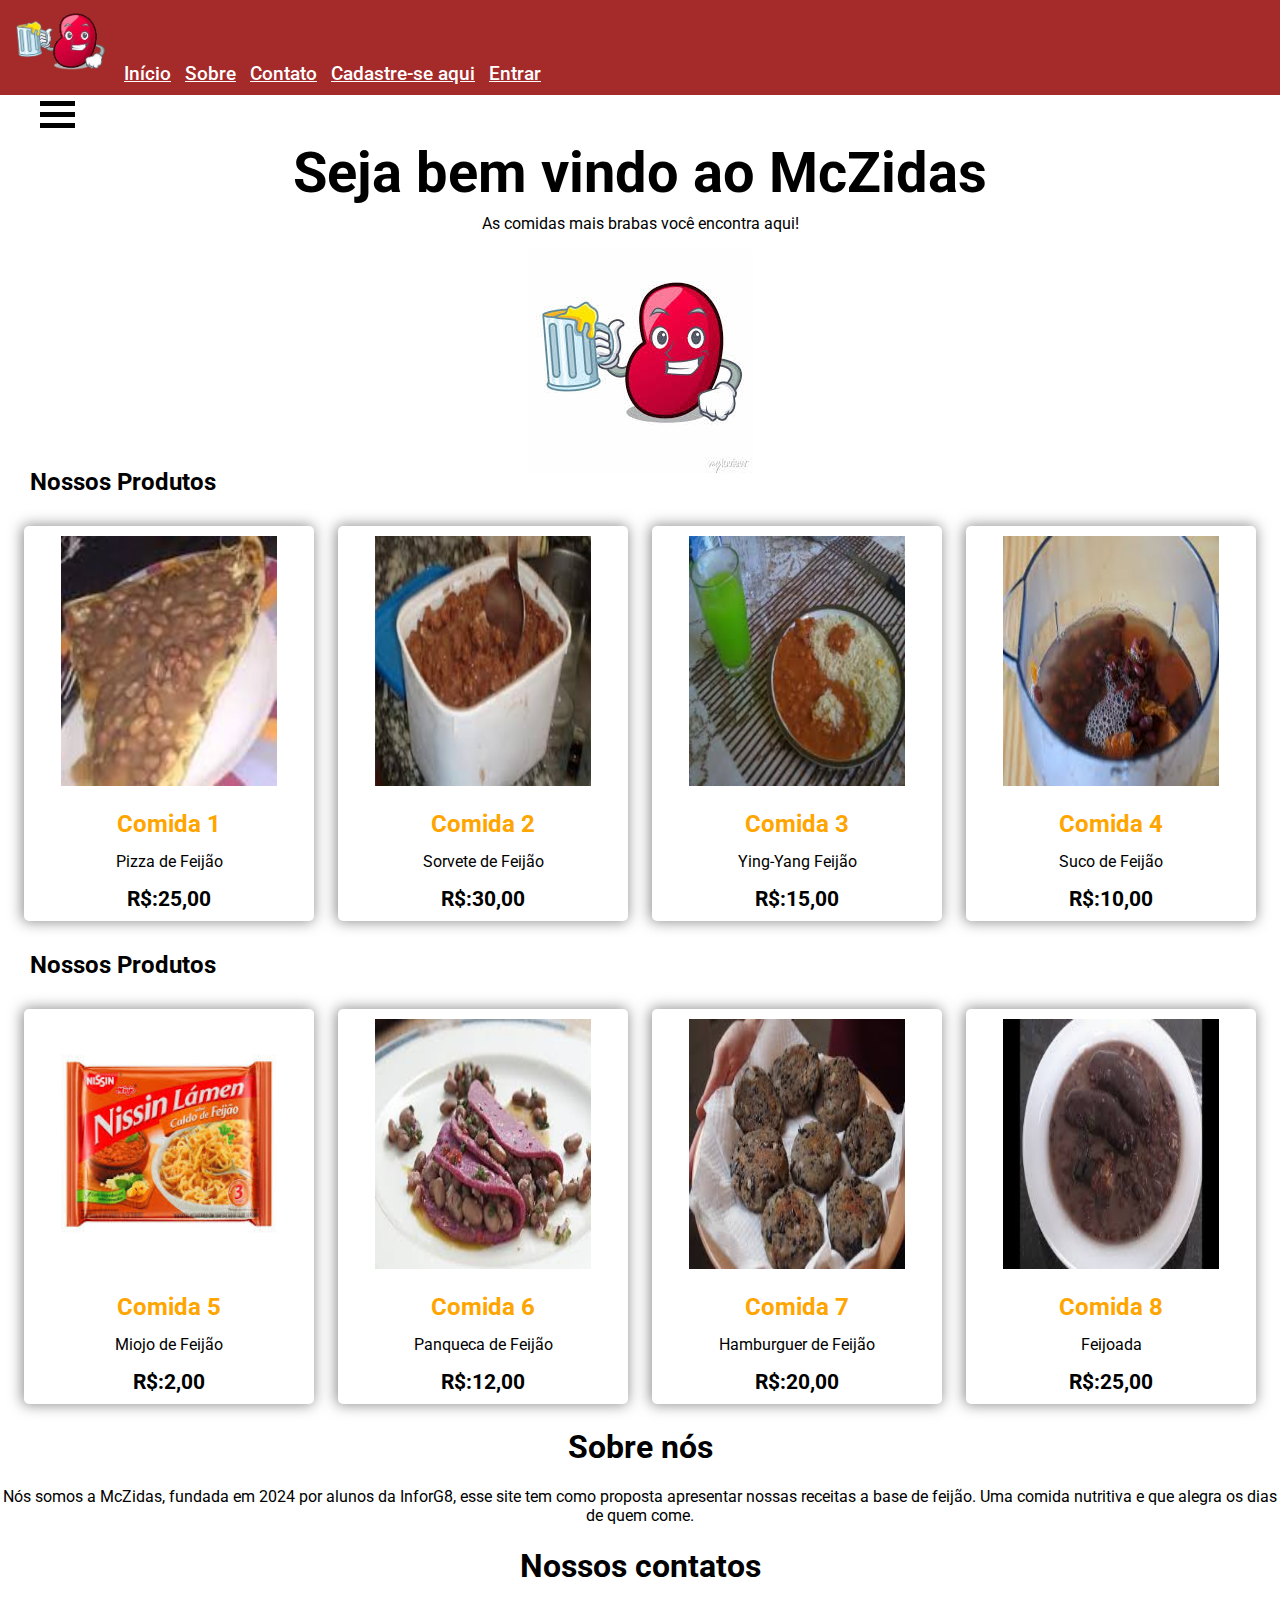
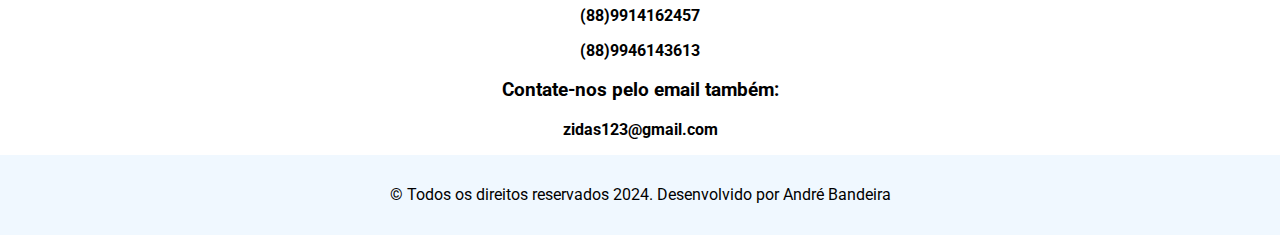
<file: Loja/index.html>
<!DOCTYPE html>
<html lang="pt-br">
<head>
    <meta charset="UTF-8">
    <meta name="viewport" content="width=device-width, initial-scale=1.0">
    <title>Loja McZidas</title>
    <link rel="stylesheet" href="./css/style.css">
</head>
<body>
    <div class="container">
       <header>
        <nav class="menu">
            <img src="./img/logo-removebg-preview.png" alt="logo" id="logo-img">
            <a href="#banner_" class="menu-item">Início</a>
            <a href="#sobre" class="menu-item">Sobre</a>
            <a href="#contato" class="menu-item">Contato</a>
            <a href="./cadastro.html" class="menu-item">Cadastre-se aqui</a>
            <a href="./login.html" class="menu-item">Entrar</a>
            
        </nav>
        <div class="botao" onclick="myFunction(this)">
            <div class="bar1"></div>
            <div class="bar2"></div>
            <div class="bar3"></div>
          </div>

       
    </header>
       <section class="banner">
        <h1>Seja bem vindo ao McZidas</h1>
            <p>As comidas mais brabas você encontra aqui!</p>
            <img src="./img/logo.jpg" alt="imglogo">
    </section>
    <section class="produtos">
        <!-- Titulo -->
        <h2>Nossos Produtos</h2>
        <!-- Produtos -->
        <div>
            <div class="produto" onclick="confirmarCompra()"> 
                <img src="./img/pizzafe.jpg" alt="produto" class="produto-imagem">
                <h3 class="produto-nome">Comida 1</h3>
                <p class="produto-descricao">Pizza de Feijão</p>
                <span class="produto-preco">R$:25,00</span>
            </div>
            <!-- Produto -->
            <div class="produto" onclick="confirmarCompra()">
                <img src="./img/sorvete.jpg" alt="produto" class="produto-imagem">
                <h3 class="produto-nome">Comida 2</h3>
                <p class="produto-descricao">Sorvete de Feijão</p>
                <span class="produto-preco">R$:30,00</span>
            </div>
            <!-- Produto -->
            <div class="produto" onclick="confirmarCompra()">
                <img src="./img/yi.jpg" alt="produto" class="produto-imagem">
                <h3 class="produto-nome">Comida 3</h3>
                <p class="produto-descricao">Ying-Yang Feijão</p>
                <span class="produto-preco">R$:15,00</span>
            </div>
            <!-- Produto -->
            <div class="produto" onclick="confirmarCompra()">
                <img src="./img/suc.jpg" alt="produto" class="produto-imagem">
                <h3 class="produto-nome">Comida 4</h3>
                <p class="produto-descricao">Suco de Feijão</p>
                <span class="produto-preco">R$:10,00</span>
            </div>
        </div>
    </section>
    <section class="produtos" onclick="confirmarCompra()">
        <!-- Titulo -->
        <h2>Nossos Produtos</h2>
        <!-- Produtos -->
        <div>
            <div class="produto" onclick="confirmarCompra()">
                <img src="./img/miojo.jpg" alt="produto" class="produto-imagem">
                <h3 class="produto-nome">Comida 5</h3>
                <p class="produto-descricao">Miojo de Feijão</p>
                <span class="produto-preco">R$:2,00</span>
            </div>
            <!-- Produto -->
            <div class="produto" onclick="confirmarCompra()">
                <img src="./img/pan.jpg" alt="produto" class="produto-imagem">
                <h3 class="produto-nome">Comida 6</h3>
                <p class="produto-descricao">Panqueca de Feijão</p>
                <span class="produto-preco">R$:12,00</span>
            </div>
            <!-- Produto -->
            <div class="produto" onclick="confirmarCompra()">
                <img src="./img/ham.jpg" alt="produto" class="produto-imagem">
                <h3 class="produto-nome">Comida 7</h3>
                <p class="produto-descricao">Hamburguer de Feijão</p>
                <span class="produto-preco">R$:20,00</span>
            </div>
            <!-- Produto -->
            <div class="produto" onclick="confirmarCompra()">
                <img src="./img/fe.jpg" alt="produto" class="produto-imagem">
                <h3 class="produto-nome">Comida 8</h3>
                <p class="produto-descricao">Feijoada</p>
                <span class="produto-preco">R$:25,00</span>
            </div>
        </div>
    </section>
    <section id="sobre">
        <h1>Sobre nós</h1>
        <p>Nós somos a McZidas, fundada em 2024 por alunos da InforG8, esse site tem como proposta apresentar nossas receitas a base de feijão. Uma comida nutritiva e que alegra os dias de quem come.</p>
    </section>
    <section id="contato">
        <h1>Nossos contatos</h1>
        <p><b>(88)9914162457</b></p>
        <p><b>(88)9946143613</b></p>
        <h3>Contate-nos pelo email também:</h3>
        <p><b>zidas123@gmail.com</b></p>
    </section>

    <footer>
        <p>&copy; Todos os direitos reservados 2024. Desenvolvido por André Bandeira</p>
    </footer>
</div>
    </div>
    <script>
        function myFunction(x) {
         x.classList.toggle("change");
         let menu = document.querySelector(".menu");
         console.log(menu)
         if(menu.style.display == 'block'){
            menu.style.display = 'none'
         }else{
            menu.style.display = 'block'

         }
        
    }
    function confirmarCompra() {
    const confirmacao = confirm("Você quer confirmar a compra?");
    if (confirmacao) {
        document.getElementById('compraConfirmada').style.display = 'block';
    }else{
        alert("Se lascar então.");
    }
}
    </script>
</body>
</html>
</file>
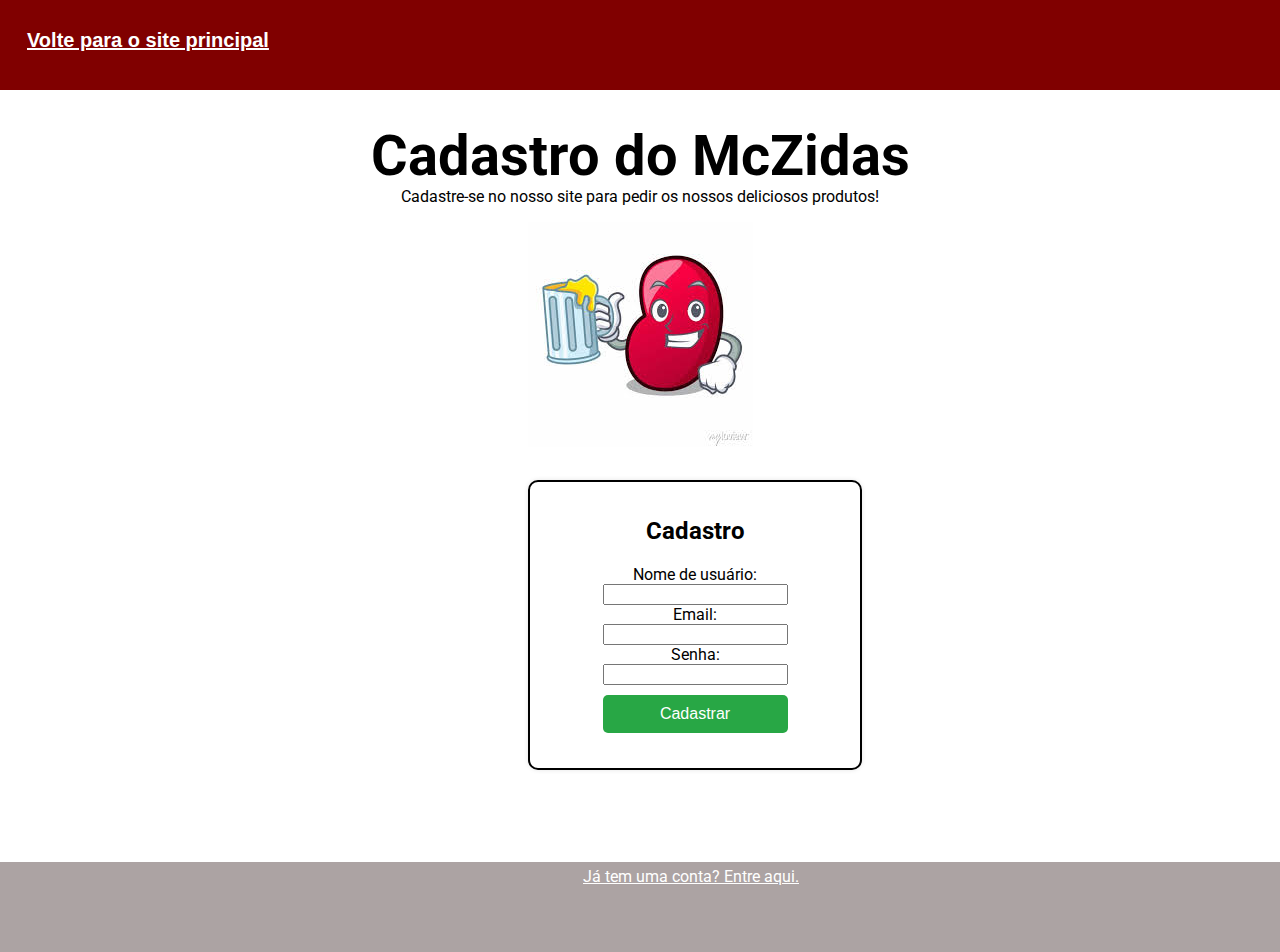
<file: Loja/cadastro.html>
<!DOCTYPE html>
<html lang="pt-br">
<head>
    <meta charset="UTF-8">
    <meta name="viewport" content="width=device-width, initial-scale=1.0">
    <title>Cadastro do McZidas</title>
    <link rel="stylesheet" href="./css/cadastro.css">
</head>
<body>
    <div class="container">
        <header>
            <nav class="menu">
                <h2 style="color: #800000;">dsgasf<a href="./index.html" id="site-prin">Volte para o site principal</a></h2>
                
            </nav>
        </header>
        <section class="banner">
            <h1>Cadastro do McZidas</h1>
                <p>Cadastre-se no nosso site para pedir os nossos deliciosos produtos!</p>
                <img src="./img/logo.jpg" alt="imglogo">
        </section>
        <div class="form-container">
            <h2>Cadastro</h2>
            <form id="signup-form" method="POST" action="processar.php">
                <label for="signup-username">Nome de usuário:</label><br>
                <input type="text" id="signup-username" name="signup-username" required><br>
                
                <label for="signup-email">Email:</label><br>
                <input type="email" id="signup-email" name="signup-email" required><br>
                
                <label for="signup-password">Senha:</label><br>
                <input type="password" id="signup-password" name="signup-password" required><br>
                
                <button type="submit">Cadastrar</button>
            </form>
        </div>
        <footer>
            <a href="./login.html" style="margin-left: 580px;">Já tem uma conta? Entre aqui.</a>
        </footer>
        
    </div>
    <script>
        document.getElementById('signup-form').addEventListener('submit', function(event) {
            event.preventDefault();
            window.location.href = 'index.html';
        });
    </script>
</body>
</html>
</file>
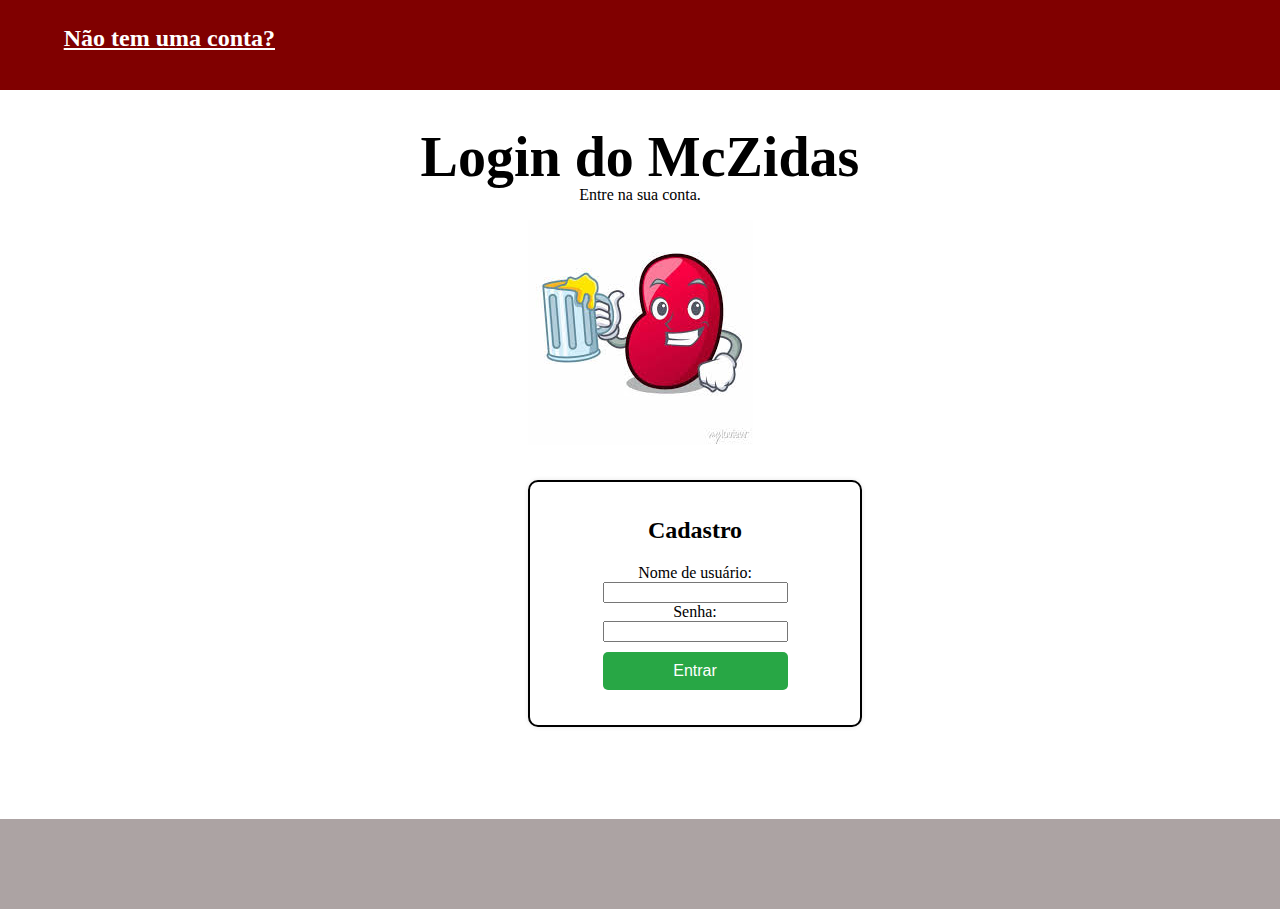
<file: Loja/login.html>
<!DOCTYPE html>
<html lang="pt-br">
<head>
    <meta charset="UTF-8">
    <meta name="viewport" content="width=device-width, initial-scale=1.0">
    <title>Login</title>
    <link rel="stylesheet" href="./css/login.css">
</head>
<body>
    <div class="container">
        <header>
            <nav class="menu">
                <h2 style="color: #800000;">jkfha <a href="./cadastro.html">Não tem uma conta?</a></h2>
            </nav>
        </header>
        <section class="banner">
            <h1>Login do McZidas</h1>
            <p>Entre na sua conta.</p>
            <img src="./img/logo.jpg" alt="imglogo">
        </section>
        <div class="form-container">
            <h2>Cadastro</h2>
            <form id="login-form">
                <label for="login-username">Nome de usuário:</label><br>
                <input type="text" id="login-username" name="login-username" required><br>
                
                <label for="login-password">Senha:</label><br>
                <input type="password" id="login-password" name="login-password" required><br>
                
                <button type="submit">Entrar</button>
            </form>
        </div>
        <footer>
            
        </footer>
    </div>
    <script>
        document.getElementById('login-form').addEventListener('submit', function(event) {
            event.preventDefault();
            window.location.href = 'index.html';
        });
    </script>
</body>
</html>
</file>
<file: Loja/css/style.css>
@import url('https://fonts.googleapis.com/css2?family=Roboto:ital,wght@0,100;0,300;0,400;0,500;0,700;0,900;1,100;1,300;1,400;1,500;1,700;1,900&display=swap');
*{
    box-sizing: border-box;

}
body{
    margin: 0px;
    padding: 0px;
    font-family: "Roboto", sans-serif;
    font-weight: 400;
    font-style: normal;
}

a{
    text-decoration: underline;
}
a:hover{
    color: orange;
}
.menu{
    background-color: brown;
    padding: 10px;
}
.menu > a{
    color: #fff;
}
.menu > a:hover{
    color: rgb(0, 255, 8);
}
.menu > .logo{
    color: rgb(52, 209, 8);
    font-size: 1.5rem;
    font-weight: 600;
    margin-right: 1480px;
}
.menu-item{
    margin-left: 10px;
    font-size: 1.2rem;
    font-weight: 500;
}

/* banner */

.banner{
    display: flex;
    justify-content: center;
    align-items: center;
    flex-direction: column;
    background-color: rgb(255, 255, 255);
    height: 300px;
    padding: 70px;
}

.banner > h1{
    font-size: 3.5rem;
}

.banner > p{
    margin-top: -30px;
}

/* produtos */
.produtos > h2{
    margin: 30px;
}

.produtos > div{
    margin:24px;
    display: grid;
    grid-template-columns: repeat(4, 1fr);
    column-gap: 24px;
}

.produto{
    display: flex;
    flex-direction: column;
    align-items: center;
    box-shadow: -1px 0px 14px 1px rgba(111,111,111,0.78);
    border-radius: 5px;
    padding: 10px;
    cursor: pointer;
}

.produto > .produto-imagem{
    height: 250px;
    width: 80%;
}

.produto > .produto-preco{
    font-size: 1.3rem;
    font-weight: bold;
}

.produto > .produto-nome{
    font-size: 1.5rem;
    font-weight: bold;
    color: orange;
}

.produto > .produto-descricao{
    margin-top: -10px;
}

/* footer */

footer{
    display: flex;
    justify-content: center;
    align-items: center;
    background-color: aliceblue;
    height: 80px;
}

.botao{
    display: inline-block;
    cursor: pointer;
    margin-left: 40px;
}
.bar1,
.bar2,
.bar3{
    width: 35px;
    height: 5px;
    background-color: #000;
    margin: 6px 0;
    transition: 0.4s;
}
.change .bar1 {
    transform: translate(0, 11px) rotate(-45deg);
  }
  
  /* Fade out the second bar */
  .change .bar2 {opacity: 0;}
  
  /* Rotate last bar */
  .change .bar3 {
    transform: translate(0, -11px) rotate(45deg);
  }
/*Responsividade do site*/


@media only screen and (max-width: 600px) {
  .menu{
    display: none;
  }
  .botao{
    display: block;
  }

  .produtos > div{
    grid-template-columns: 1fr;
    row-gap: 10px;
  }
  .menu{
      flex-direction: row;
      position: absolute;
      align-items: center;
      top: 60px;
      background-color: #800000;
      right: 0px;
      padding: 5px;
  }
}

#sobre, #contato
{
    text-align: center;
}

#logo-img{
    width: 100px;
    height: 90px;
    margin-top: -10px;
    margin-bottom: -10px;
}
</file>
<file: Loja/css/cadastro.css>
@import url('https://fonts.googleapis.com/css2?family=Roboto:ital,wght@0,100;0,300;0,400;0,500;0,700;0,900;1,100;1,300;1,400;1,500;1,700;1,900&display=swap');

.menu{
    background-color: #800000;
    height: 80px;
    width: 3000px;
    top: 60px;
    right: 0px;
    padding: 5px;
    flex-direction: row;
    margin-top: -8px;
    margin-left: -10px;
}

.banner{
    display: flex;
    justify-content: center;
    align-items: center;
    flex-direction: column;
    background-color: rgb(255, 255, 255);
    height: 300px;
    padding: 70px;
}

.banner > h1{
    margin-top: -50px;
    font-size: 3.5rem;
}

.banner > p{
    margin-top: -40px;
}

.form-container{
    border: 2px solid black;
    padding: 15px;
    border-radius: 10px;
    box-shadow: 0 0 5px rgba(0, 0, 0, 0.1);
    margin-bottom: 15px;
    width: 100%;
    display: flex;
    flex-direction: column;
    align-items: center;
    justify-content: center;
    width: 300px;
    text-align: center;
    margin-left: 520px;
    margin-top: -50px;
    margin-bottom: 100px;
}
body{
    font-family: "Roboto", sans-serif;
    height: 100vh;
}
button {
    width: 100%;
    padding: 10px;
    border: none;
    border-radius: 5px;
    background-color: #28a745;
    color: white;
    font-size: 16px;
    cursor: pointer;
    margin-top: 10px;
    margin-bottom: 20px;
}
button:hover {
    background-color: #218838;
}

#site-prin{
    font-family: Arial, Helvetica, sans-serif;
    font-size: 20px;
    margin-left: -50px;

}
a{
    text-decoration: underline;
    color: #fff;
}
a:hover{
    color: rgb(0, 255, 8);
}

footer{
    background-color: rgb(172, 163, 163);
    height: 80px;
    width: 3000px;
    top: 60px;
    right: 0px;
    padding: 5px;
    flex-direction: row;
    margin-top: -8px;
    margin-left: -10px;
}
</file>
<file: Loja/css/login.css>
@import url('https://fonts.googleapis.com/css2?family=Roboto:ital,wght@0,100;0,300;0,400;0,500;0,700;0,900;1,100;1,300;1,400;1,500;1,700;1,900&display=swap');

.menu{
    background-color: #800000;
    height: 80px;
    width: 3000px;
    top: 60px;
    right: 0px;
    padding: 5px;
    flex-direction: row;
    margin-top: -8px;
    margin-left: -10px;
}

.banner{
    display: flex;
    justify-content: center;
    align-items: center;
    flex-direction: column;
    background-color: rgb(255, 255, 255);
    height: 300px;
    padding: 70px;
}

.banner > h1{
    margin-top: -50px;
    font-size: 3.5rem;
}

.banner > p{
    margin-top: -40px;
}

.form-container{
    border: 2px solid black;
    padding: 15px;
    border-radius: 10px;
    box-shadow: 0 0 5px rgba(0, 0, 0, 0.1);
    margin-bottom: 15px;
    width: 100%;
    display: flex;
    flex-direction: column;
    align-items: center;
    justify-content: center;
    width: 300px;
    text-align: center;
    margin-left: 520px;
    margin-top: -50px;
    margin-bottom: 100px;
}

button {
    width: 100%;
    padding: 10px;
    border: none;
    border-radius: 5px;
    background-color: #28a745;
    color: white;
    font-size: 16px;
    cursor: pointer;
    margin-top: 10px;
    margin-bottom: 20px;
}

button:hover {
    background-color: #218838;
}

footer{
    background-color: rgb(172, 163, 163);
    height: 80px;
    width: 3000px;
    top: 60px;
    right: 0px;
    padding: 5px;
    flex-direction: row;
    margin-top: -8px;
    margin-left: -10px;
}

a{
    text-decoration: underline;
    color: #fff;
}
a:hover{
    color: rgb(0, 255, 8);
}
</file>
